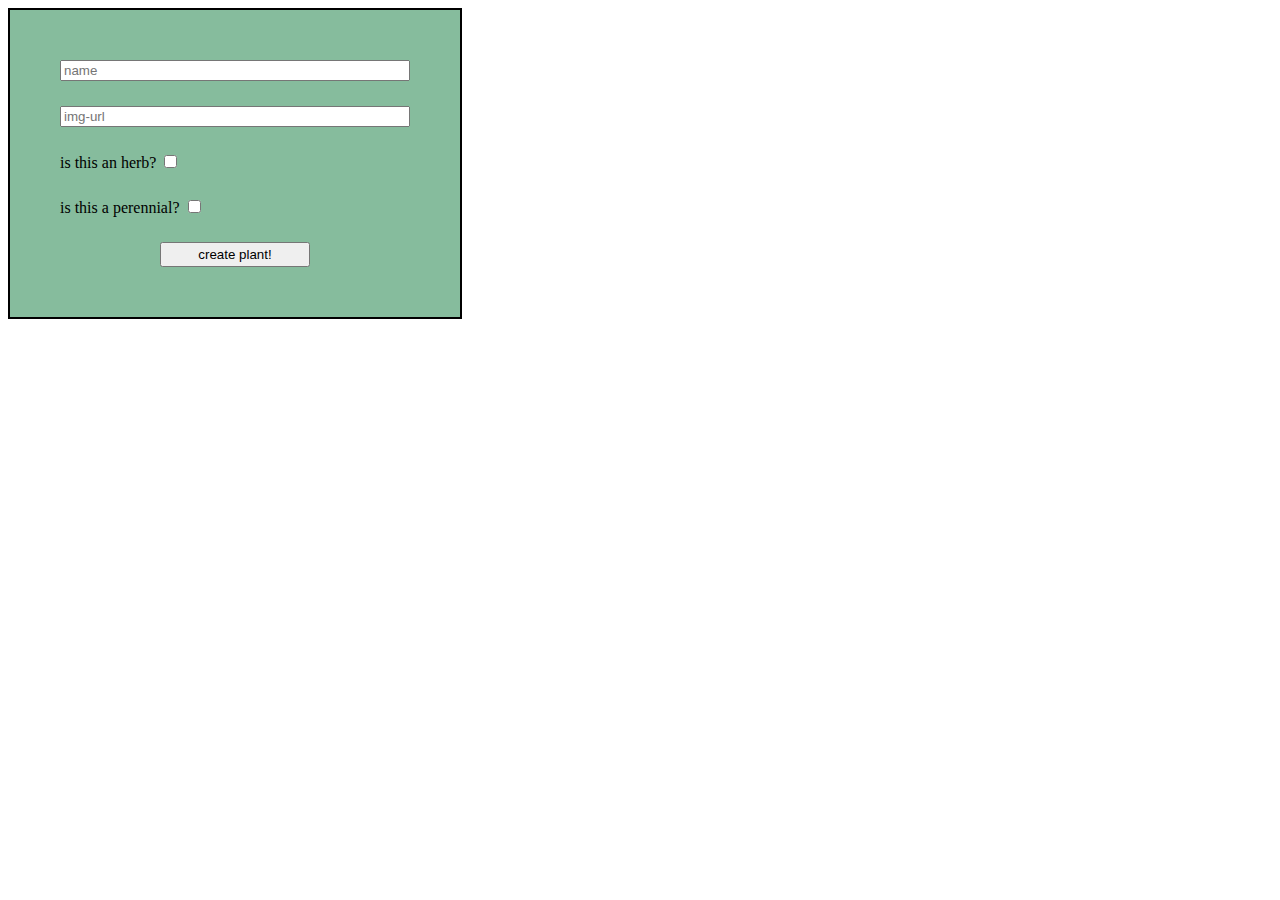
<file: create-plant/index.html>
<!DOCTYPE html>
<html lang="en">

<head>
    <meta charset="UTF-8">
    <meta http-equiv="X-UA-Compatible" content="IE=edge">
    <meta name="viewport" content="width=device-width, initial-scale=1.0">
    <link rel="stylesheet" href="create-plant.css">
    <title>Document</title>
</head>

<body>
    <form action="">
        <input required type="text" placeholder="name" name="name" id="name">
        <input type="text" placeholder="img-url" name="img-url" id="img-url">
        <label for="is-herb">is this an herb?
            <input type="checkbox" placeholder="is this an herb?" name="is-herb" id="is-herb">
        </label>
        <label for="is-herb">is this a perennial?
            <input type="checkbox" placeholder="is this a perennial?" name="is-perennial" id="is-perennial">
        </label>

        <button>create plant!</button>
    </form>

    <script src="create-plant.js"></script>
</body>

</html>
</file>
<file: create-plant/create-plant.css>
form {
    display: flex;
    flex-direction: column;
    width: 350px;
    gap: 25px;
    border: 2px solid black;
    padding: 50px;
    background-color: #2e8b5694;
}



button {
    margin: auto;
    width: 150px;
    height: 25px;
}
</file>
